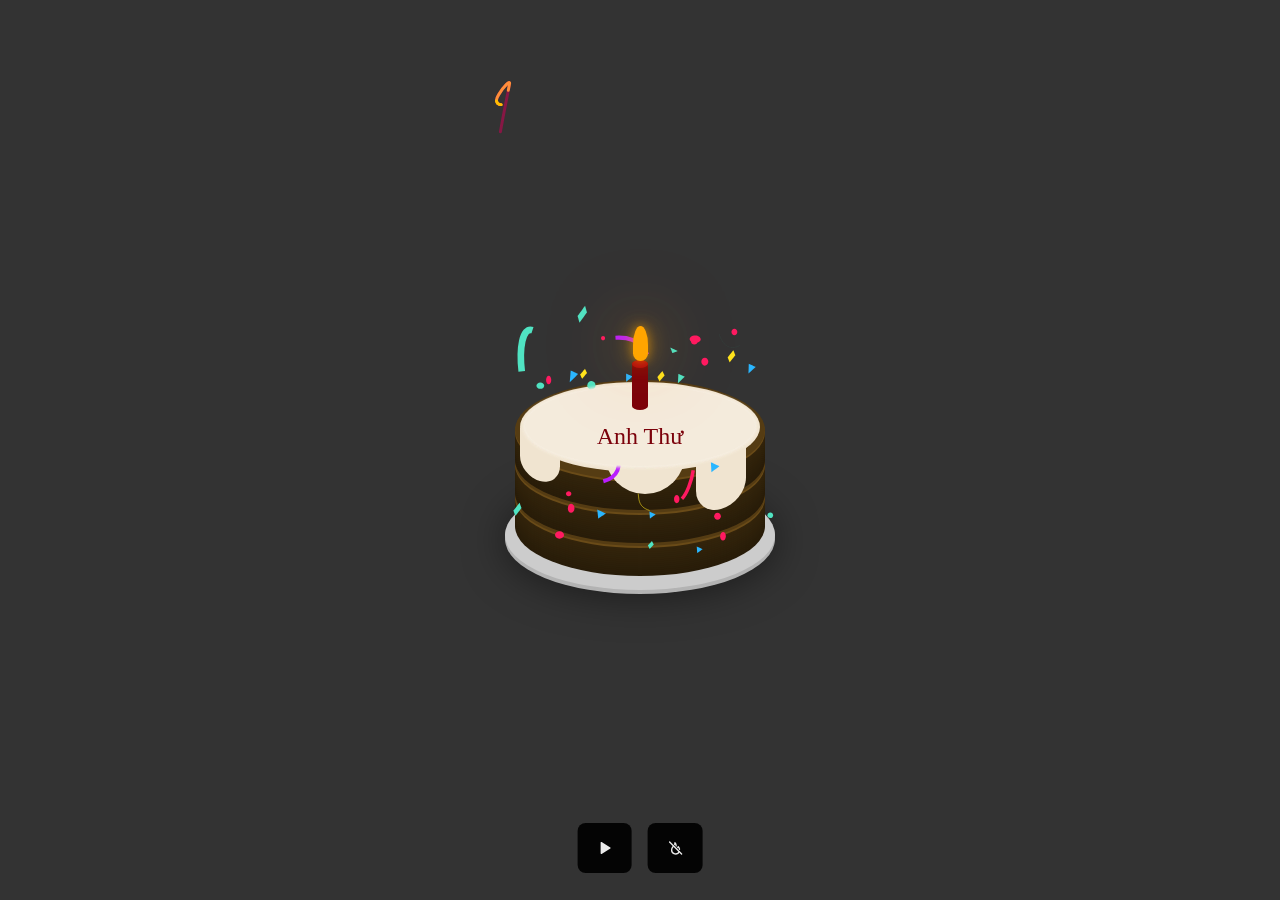
<file: index.html>
<!DOCTYPE html>
<html lang="en">
  <head>
    <meta charset="UTF-8" />
    <!-- <link rel="icon" type="image/svg+xml" href="/vite.svg" /> -->
    <meta name="viewport" content="width=device-width, initial-scale=1.0" />
    <title>Thổi nến ở đây</title>
    <link rel="icon" type="image/x-icon" href="./birthdayCake.png">
    <link rel="apple-touch-icon" sizes="180x180" href="./apple-touch-icon.png" />
    <link rel="icon" type="image/png" sizes="32x32" href="./favicon-32x32.png" />
    <link rel="icon" type="image/png" sizes="16x16" href="./favicon-16x16.png" />
    <link rel="manifest" href="./site.webmanifest" />
    <link rel="mask-icon" href="./safari-pinned-tab.svg" color="#5bbad5" />
    <meta name="msapplication-TileColor" content="#da532c" />
    <meta name="theme-color" content="#ffffff" />

    <meta name="apple-mobile-web-app-status-bar-style" 
      content="dark-content">
    <script type="module" crossorigin src="/assets/index-2lIHQj8D.js"></script>
    <link rel="modulepreload" crossorigin href="./assets/react-BXn1aEkb.js">
    <link rel="stylesheet" crossorigin href="./assets/index-zWxIKS94.css">
  </head>
  <body>
    <div id="root"></div>
  </body>
</html>
</file>
<file: assets/index-zWxIKS94.css>
#root{max-width:1280px;margin:0 auto;text-align:center}.logo{height:6em;padding:1.5em;will-change:filter;transition:filter .3s}.logo:hover{filter:drop-shadow(0 0 2em #646cffaa)}.logo.react:hover{filter:drop-shadow(0 0 2em #61dafbaa)}@keyframes logo-spin{0%{transform:rotate(0)}to{transform:rotate(360deg)}}@media (prefers-reduced-motion: no-preference){a:nth-of-type(2) .logo{animation:logo-spin infinite 20s linear}}.card{padding:2em}.read-the-docs{color:#888}:root{font-family:Inter,system-ui,Avenir,Helvetica,Arial,sans-serif;line-height:1.5;font-weight:400;color-scheme:light dark;color:#ffffffde;background-color:#242424;font-synthesis:none;text-rendering:optimizeLegibility;-webkit-font-smoothing:antialiased;-moz-osx-font-smoothing:grayscale}a{font-weight:500;color:#646cff;text-decoration:inherit}a:hover{color:#535bf2}body{margin:0;min-width:320px;height:100dvh}h1{font-size:3.2em;line-height:1.1}button{border-radius:8px;border:1px solid transparent;padding:.6em 1.2em;font-size:1em;font-weight:500;font-family:inherit;background-color:#1a1a1a;cursor:pointer;transition:border-color .25s}button:hover{border-color:#646cff}button:focus,button:focus-visible{outline:4px auto -webkit-focus-ring-color}@media (prefers-color-scheme: light){:root{color:#213547;background-color:#fff}a:hover{color:#747bff}button{background-color:#f9f9f9}}body{background-color:#333}.cake{position:absolute;width:250px;height:200px;top:50%;left:50%;margin-top:-70px;margin-left:-125px}.plate{width:270px;height:110px;position:absolute;bottom:-10px;left:-10px;background-color:#ccc;border-radius:50%;box-shadow:0 2px #b3b3b3,0 4px #b3b3b3,0 5px 40px #00000080}.cake>*{position:absolute}.layer{position:absolute;display:block;width:250px;height:100px;border-radius:50%;background-color:#553c13;box-shadow:0 2px #6a4b18,0 4px #33240b,0 6px #32230b,0 8px #31230b,0 10px #30220b,0 12px #2f220b,0 14px #2f210a,0 16px #2e200a,0 18px #2d200a,0 20px #2c1f0a,0 22px #2b1f0a,0 24px #2a1e09,0 26px #2a1d09,0 28px #291d09,0 30px #281c09}.layer-top{top:0}.layer-middle{top:33px}.layer-bottom{top:66px}.icing{top:2px;left:5px;background-color:#f0e4d0;width:240px;height:90px;border-radius:50%}.icing:before{content:"";position:absolute;top:4px;right:5px;bottom:6px;left:5px;background-color:#f4ebdc;box-shadow:0 0 4px #f6efe3,0 0 4px #f6efe3,0 0 4px #f6efe3;border-radius:50%;z-index:1}.drip{display:block;width:50px;height:60px;border-bottom-left-radius:25px;border-bottom-right-radius:25px;background-color:#f0e4d0}.drip1{top:53px;left:5px;transform:skewY(15deg);height:48px;width:40px}.drip2{top:69px;left:181px;transform:skewY(-15deg)}.drip3{top:54px;left:90px;width:80px;border-bottom-left-radius:40px;border-bottom-right-radius:40px}.candle{background-color:#7b020b;width:16px;height:50px;border-radius:8px/4px;top:-20px;left:50%;margin-left:-8px;z-index:10}.candle:before{content:"";position:absolute;top:0;left:0;width:16px;height:8px;border-radius:50%;background-color:#ad030f}.flame{position:absolute;background-color:orange;width:15px;height:35px;border-radius:10px/25px 25px 10px 10px;top:-34px;left:50%;margin-left:-7.5px;z-index:10;box-shadow:0 0 10px #ffa50080,0 0 20px #ffa50080,0 0 60px #ffa50080,0 0 80px #ffa50080;transform-origin:50% 90%;animation:flicker 1s ease-in-out alternate infinite}@keyframes flicker{0%{transform:skew(5deg);box-shadow:0 0 10px #ffa50033,0 0 20px #ffa50033,0 0 60px #ffa50033,0 0 80px #ffa50033}25%{transform:skew(-5deg);box-shadow:0 0 10px #ffa50080,0 0 20px #ffa50080,0 0 60px #ffa50080,0 0 80px #ffa50080}50%{transform:skew(10deg);box-shadow:0 0 10px #ffa5004d,0 0 20px #ffa5004d,0 0 60px #ffa5004d,0 0 80px #ffa5004d}75%{transform:skew(-10deg);box-shadow:0 0 10px #ffa50066,0 0 20px #ffa50066,0 0 60px #ffa50066,0 0 80px #ffa50066}to{transform:skew(5deg);box-shadow:0 0 10px #ffa50080,0 0 20px #ffa50080,0 0 60px #ffa50080,0 0 80px #ffa50080}}.flame.out{animation:blowout .3s forwards}@keyframes blowout{0%{opacity:1;transform:scale(1)}to{opacity:0;transform:scale(0)}}@keyframes flickerStrong{0%,to{transform:translate(0) translateY(0) scale(1);opacity:1;border-radius:10px/25px 25px 10px 10px;filter:blur(0)}10%{transform:translate(0) translateY(0) scale(1);opacity:.9;border-radius:50%;filter:blur(1px)}20%{transform:translate(-50%,-50%) scale(.8);opacity:.9;border-radius:45%;filter:blur(2px)}30%{transform:translate(-50%,-50%) scale(.7);opacity:.8;border-radius:40%;filter:blur(3px)}40%{transform:translate(-50%,-50%) scale(.6);opacity:.8;border-radius:35%;filter:blur(4px)}50%{transform:translate(-50%,-50%) scale(.5);opacity:.7;border-radius:30%;filter:blur(5px)}60%{transform:translate(-50%,-50%) scale(.4);opacity:.6;border-radius:25%;filter:blur(6px)}70%{transform:translate(-50%,-50%) scale(.3);opacity:.6;border-radius:20%;filter:blur(7px)}80%{transform:translate(-50%,-50%) scale(.2);opacity:.5;border-radius:15%;filter:blur(8px)}90%{transform:translate(-50%,-50%) scale(.1);opacity:.6;border-radius:10%;filter:blur(9px)}}.flame.sputter{animation:flickerStrong .2s forwards}.name{position:absolute;top:38px;width:100%;text-align:center;font-family:Pacifico,cursive;font-size:24px;color:#7b020b;z-index:5}:root{--toastify-color-light: #fff;--toastify-color-dark: #121212;--toastify-color-info: #3498db;--toastify-color-success: #07bc0c;--toastify-color-warning: #f1c40f;--toastify-color-error: #e74c3c;--toastify-color-transparent: rgba(255, 255, 255, .7);--toastify-icon-color-info: var(--toastify-color-info);--toastify-icon-color-success: var(--toastify-color-success);--toastify-icon-color-warning: var(--toastify-color-warning);--toastify-icon-color-error: var(--toastify-color-error);--toastify-toast-width: 320px;--toastify-toast-offset: 16px;--toastify-toast-top: max(var(--toastify-toast-offset), env(safe-area-inset-top));--toastify-toast-right: max(var(--toastify-toast-offset), env(safe-area-inset-right));--toastify-toast-left: max(var(--toastify-toast-offset), env(safe-area-inset-left));--toastify-toast-bottom: max(var(--toastify-toast-offset), env(safe-area-inset-bottom));--toastify-toast-background: #fff;--toastify-toast-min-height: 64px;--toastify-toast-max-height: 800px;--toastify-toast-bd-radius: 6px;--toastify-font-family: sans-serif;--toastify-z-index: 9999;--toastify-text-color-light: #757575;--toastify-text-color-dark: #fff;--toastify-text-color-info: #fff;--toastify-text-color-success: #fff;--toastify-text-color-warning: #fff;--toastify-text-color-error: #fff;--toastify-spinner-color: #616161;--toastify-spinner-color-empty-area: #e0e0e0;--toastify-color-progress-light: linear-gradient( to right, #4cd964, #5ac8fa, #007aff, #34aadc, #5856d6, #ff2d55 );--toastify-color-progress-dark: #bb86fc;--toastify-color-progress-info: var(--toastify-color-info);--toastify-color-progress-success: var(--toastify-color-success);--toastify-color-progress-warning: var(--toastify-color-warning);--toastify-color-progress-error: var(--toastify-color-error);--toastify-color-progress-bgo: .2}.Toastify__toast-container{z-index:var(--toastify-z-index);-webkit-transform:translate3d(0,0,var(--toastify-z-index));position:fixed;padding:4px;width:var(--toastify-toast-width);box-sizing:border-box;color:#fff}.Toastify__toast-container--top-left{top:var(--toastify-toast-top);left:var(--toastify-toast-left)}.Toastify__toast-container--top-center{top:var(--toastify-toast-top);left:50%;transform:translate(-50%)}.Toastify__toast-container--top-right{top:var(--toastify-toast-top);right:var(--toastify-toast-right)}.Toastify__toast-container--bottom-left{bottom:var(--toastify-toast-bottom);left:var(--toastify-toast-left)}.Toastify__toast-container--bottom-center{bottom:var(--toastify-toast-bottom);left:50%;transform:translate(-50%)}.Toastify__toast-container--bottom-right{bottom:var(--toastify-toast-bottom);right:var(--toastify-toast-right)}@media only screen and (max-width : 480px){.Toastify__toast-container{width:100vw;padding:0;left:env(safe-area-inset-left);margin:0}.Toastify__toast-container--top-left,.Toastify__toast-container--top-center,.Toastify__toast-container--top-right{top:env(safe-area-inset-top);transform:translate(0)}.Toastify__toast-container--bottom-left,.Toastify__toast-container--bottom-center,.Toastify__toast-container--bottom-right{bottom:env(safe-area-inset-bottom);transform:translate(0)}.Toastify__toast-container--rtl{right:env(safe-area-inset-right);left:initial}}.Toastify__toast{--y: 0;position:relative;-ms-touch-action:none;touch-action:none;min-height:var(--toastify-toast-min-height);box-sizing:border-box;margin-bottom:1rem;padding:8px;border-radius:var(--toastify-toast-bd-radius);box-shadow:0 4px 12px #0000001a;display:-ms-flexbox;display:flex;-ms-flex-pack:justify;justify-content:space-between;max-height:var(--toastify-toast-max-height);font-family:var(--toastify-font-family);cursor:default;direction:ltr;z-index:0;overflow:hidden}.Toastify__toast--stacked{position:absolute;width:100%;transform:translate3d(0,var(--y),0) scale(var(--s));transition:transform .3s}.Toastify__toast--stacked[data-collapsed] .Toastify__toast-body,.Toastify__toast--stacked[data-collapsed] .Toastify__close-button{transition:opacity .1s}.Toastify__toast--stacked[data-collapsed=false]{overflow:visible}.Toastify__toast--stacked[data-collapsed=true]:not(:last-child)>*{opacity:0}.Toastify__toast--stacked:after{content:"";position:absolute;left:0;right:0;height:calc(var(--g) * 1px);bottom:100%}.Toastify__toast--stacked[data-pos=top]{top:0}.Toastify__toast--stacked[data-pos=bot]{bottom:0}.Toastify__toast--stacked[data-pos=bot].Toastify__toast--stacked:before{transform-origin:top}.Toastify__toast--stacked[data-pos=top].Toastify__toast--stacked:before{transform-origin:bottom}.Toastify__toast--stacked:before{content:"";position:absolute;left:0;right:0;bottom:0;height:100%;transform:scaleY(3);z-index:-1}.Toastify__toast--rtl{direction:rtl}.Toastify__toast--close-on-click{cursor:pointer}.Toastify__toast-body{margin:auto 0;-ms-flex:1 1 auto;flex:1 1 auto;padding:6px;display:-ms-flexbox;display:flex;-ms-flex-align:center;align-items:center}.Toastify__toast-body>div:last-child{word-break:break-word;-ms-flex:1;flex:1}.Toastify__toast-icon{-webkit-margin-end:10px;margin-inline-end:10px;width:20px;-ms-flex-negative:0;flex-shrink:0;display:-ms-flexbox;display:flex}.Toastify--animate{animation-fill-mode:both;animation-duration:.5s}.Toastify--animate-icon{animation-fill-mode:both;animation-duration:.3s}@media only screen and (max-width : 480px){.Toastify__toast{margin-bottom:0;border-radius:0}}.Toastify__toast-theme--dark{background:var(--toastify-color-dark);color:var(--toastify-text-color-dark)}.Toastify__toast-theme--light,.Toastify__toast-theme--colored.Toastify__toast--default{background:var(--toastify-color-light);color:var(--toastify-text-color-light)}.Toastify__toast-theme--colored.Toastify__toast--info{color:var(--toastify-text-color-info);background:var(--toastify-color-info)}.Toastify__toast-theme--colored.Toastify__toast--success{color:var(--toastify-text-color-success);background:var(--toastify-color-success)}.Toastify__toast-theme--colored.Toastify__toast--warning{color:var(--toastify-text-color-warning);background:var(--toastify-color-warning)}.Toastify__toast-theme--colored.Toastify__toast--error{color:var(--toastify-text-color-error);background:var(--toastify-color-error)}.Toastify__progress-bar-theme--light{background:var(--toastify-color-progress-light)}.Toastify__progress-bar-theme--dark{background:var(--toastify-color-progress-dark)}.Toastify__progress-bar--info{background:var(--toastify-color-progress-info)}.Toastify__progress-bar--success{background:var(--toastify-color-progress-success)}.Toastify__progress-bar--warning{background:var(--toastify-color-progress-warning)}.Toastify__progress-bar--error{background:var(--toastify-color-progress-error)}.Toastify__progress-bar-theme--colored.Toastify__progress-bar--info,.Toastify__progress-bar-theme--colored.Toastify__progress-bar--success,.Toastify__progress-bar-theme--colored.Toastify__progress-bar--warning,.Toastify__progress-bar-theme--colored.Toastify__progress-bar--error{background:var(--toastify-color-transparent)}.Toastify__close-button{color:#fff;background:transparent;outline:none;border:none;padding:0;cursor:pointer;opacity:.7;transition:.3s ease;-ms-flex-item-align:start;align-self:flex-start;z-index:1}.Toastify__close-button--light{color:#000;opacity:.3}.Toastify__close-button>svg{fill:currentColor;height:16px;width:14px}.Toastify__close-button:hover,.Toastify__close-button:focus{opacity:1}@keyframes Toastify__trackProgress{0%{transform:scaleX(1)}to{transform:scaleX(0)}}.Toastify__progress-bar{position:absolute;bottom:0;left:0;width:100%;height:100%;z-index:var(--toastify-z-index);opacity:.7;transform-origin:left;border-bottom-left-radius:var(--toastify-toast-bd-radius)}.Toastify__progress-bar--animated{animation:Toastify__trackProgress linear 1 forwards}.Toastify__progress-bar--controlled{transition:transform .2s}.Toastify__progress-bar--rtl{right:0;left:initial;transform-origin:right;border-bottom-left-radius:initial;border-bottom-right-radius:var(--toastify-toast-bd-radius)}.Toastify__progress-bar--wrp{position:absolute;bottom:0;left:0;width:100%;height:5px;border-bottom-left-radius:var(--toastify-toast-bd-radius)}.Toastify__progress-bar--wrp[data-hidden=true]{opacity:0}.Toastify__progress-bar--bg{opacity:var(--toastify-color-progress-bgo);width:100%;height:100%}.Toastify__spinner{width:20px;height:20px;box-sizing:border-box;border:2px solid;border-radius:100%;border-color:var(--toastify-spinner-color-empty-area);border-right-color:var(--toastify-spinner-color);animation:Toastify__spin .65s linear infinite}@keyframes Toastify__bounceInRight{0%,60%,75%,90%,to{animation-timing-function:cubic-bezier(.215,.61,.355,1)}0%{opacity:0;transform:translate3d(3000px,0,0)}60%{opacity:1;transform:translate3d(-25px,0,0)}75%{transform:translate3d(10px,0,0)}90%{transform:translate3d(-5px,0,0)}to{transform:none}}@keyframes Toastify__bounceOutRight{20%{opacity:1;transform:translate3d(-20px,var(--y),0)}to{opacity:0;transform:translate3d(2000px,var(--y),0)}}@keyframes Toastify__bounceInLeft{0%,60%,75%,90%,to{animation-timing-function:cubic-bezier(.215,.61,.355,1)}0%{opacity:0;transform:translate3d(-3000px,0,0)}60%{opacity:1;transform:translate3d(25px,0,0)}75%{transform:translate3d(-10px,0,0)}90%{transform:translate3d(5px,0,0)}to{transform:none}}@keyframes Toastify__bounceOutLeft{20%{opacity:1;transform:translate3d(20px,var(--y),0)}to{opacity:0;transform:translate3d(-2000px,var(--y),0)}}@keyframes Toastify__bounceInUp{0%,60%,75%,90%,to{animation-timing-function:cubic-bezier(.215,.61,.355,1)}0%{opacity:0;transform:translate3d(0,3000px,0)}60%{opacity:1;transform:translate3d(0,-20px,0)}75%{transform:translate3d(0,10px,0)}90%{transform:translate3d(0,-5px,0)}to{transform:translateZ(0)}}@keyframes Toastify__bounceOutUp{20%{transform:translate3d(0,calc(var(--y) - 10px),0)}40%,45%{opacity:1;transform:translate3d(0,calc(var(--y) + 20px),0)}to{opacity:0;transform:translate3d(0,-2000px,0)}}@keyframes Toastify__bounceInDown{0%,60%,75%,90%,to{animation-timing-function:cubic-bezier(.215,.61,.355,1)}0%{opacity:0;transform:translate3d(0,-3000px,0)}60%{opacity:1;transform:translate3d(0,25px,0)}75%{transform:translate3d(0,-10px,0)}90%{transform:translate3d(0,5px,0)}to{transform:none}}@keyframes Toastify__bounceOutDown{20%{transform:translate3d(0,calc(var(--y) - 10px),0)}40%,45%{opacity:1;transform:translate3d(0,calc(var(--y) + 20px),0)}to{opacity:0;transform:translate3d(0,2000px,0)}}.Toastify__bounce-enter--top-left,.Toastify__bounce-enter--bottom-left{animation-name:Toastify__bounceInLeft}.Toastify__bounce-enter--top-right,.Toastify__bounce-enter--bottom-right{animation-name:Toastify__bounceInRight}.Toastify__bounce-enter--top-center{animation-name:Toastify__bounceInDown}.Toastify__bounce-enter--bottom-center{animation-name:Toastify__bounceInUp}.Toastify__bounce-exit--top-left,.Toastify__bounce-exit--bottom-left{animation-name:Toastify__bounceOutLeft}.Toastify__bounce-exit--top-right,.Toastify__bounce-exit--bottom-right{animation-name:Toastify__bounceOutRight}.Toastify__bounce-exit--top-center{animation-name:Toastify__bounceOutUp}.Toastify__bounce-exit--bottom-center{animation-name:Toastify__bounceOutDown}@keyframes Toastify__zoomIn{0%{opacity:0;transform:scale3d(.3,.3,.3)}50%{opacity:1}}@keyframes Toastify__zoomOut{0%{opacity:1}50%{opacity:0;transform:translate3d(0,var(--y),0) scale3d(.3,.3,.3)}to{opacity:0}}.Toastify__zoom-enter{animation-name:Toastify__zoomIn}.Toastify__zoom-exit{animation-name:Toastify__zoomOut}@keyframes Toastify__flipIn{0%{transform:perspective(400px) rotateX(90deg);animation-timing-function:ease-in;opacity:0}40%{transform:perspective(400px) rotateX(-20deg);animation-timing-function:ease-in}60%{transform:perspective(400px) rotateX(10deg);opacity:1}80%{transform:perspective(400px) rotateX(-5deg)}to{transform:perspective(400px)}}@keyframes Toastify__flipOut{0%{transform:translate3d(0,var(--y),0) perspective(400px)}30%{transform:translate3d(0,var(--y),0) perspective(400px) rotateX(-20deg);opacity:1}to{transform:translate3d(0,var(--y),0) perspective(400px) rotateX(90deg);opacity:0}}.Toastify__flip-enter{animation-name:Toastify__flipIn}.Toastify__flip-exit{animation-name:Toastify__flipOut}@keyframes Toastify__slideInRight{0%{transform:translate3d(110%,0,0);visibility:visible}to{transform:translate3d(0,var(--y),0)}}@keyframes Toastify__slideInLeft{0%{transform:translate3d(-110%,0,0);visibility:visible}to{transform:translate3d(0,var(--y),0)}}@keyframes Toastify__slideInUp{0%{transform:translate3d(0,110%,0);visibility:visible}to{transform:translate3d(0,var(--y),0)}}@keyframes Toastify__slideInDown{0%{transform:translate3d(0,-110%,0);visibility:visible}to{transform:translate3d(0,var(--y),0)}}@keyframes Toastify__slideOutRight{0%{transform:translate3d(0,var(--y),0)}to{visibility:hidden;transform:translate3d(110%,var(--y),0)}}@keyframes Toastify__slideOutLeft{0%{transform:translate3d(0,var(--y),0)}to{visibility:hidden;transform:translate3d(-110%,var(--y),0)}}@keyframes Toastify__slideOutDown{0%{transform:translate3d(0,var(--y),0)}to{visibility:hidden;transform:translate3d(0,500px,0)}}@keyframes Toastify__slideOutUp{0%{transform:translate3d(0,var(--y),0)}to{visibility:hidden;transform:translate3d(0,-500px,0)}}.Toastify__slide-enter--top-left,.Toastify__slide-enter--bottom-left{animation-name:Toastify__slideInLeft}.Toastify__slide-enter--top-right,.Toastify__slide-enter--bottom-right{animation-name:Toastify__slideInRight}.Toastify__slide-enter--top-center{animation-name:Toastify__slideInDown}.Toastify__slide-enter--bottom-center{animation-name:Toastify__slideInUp}.Toastify__slide-exit--top-left,.Toastify__slide-exit--bottom-left{animation-name:Toastify__slideOutLeft;animation-timing-function:ease-in;animation-duration:.3s}.Toastify__slide-exit--top-right,.Toastify__slide-exit--bottom-right{animation-name:Toastify__slideOutRight;animation-timing-function:ease-in;animation-duration:.3s}.Toastify__slide-exit--top-center{animation-name:Toastify__slideOutUp;animation-timing-function:ease-in;animation-duration:.3s}.Toastify__slide-exit--bottom-center{animation-name:Toastify__slideOutDown;animation-timing-function:ease-in;animation-duration:.3s}@keyframes Toastify__spin{0%{transform:rotate(0)}to{transform:rotate(360deg)}}
</file>
